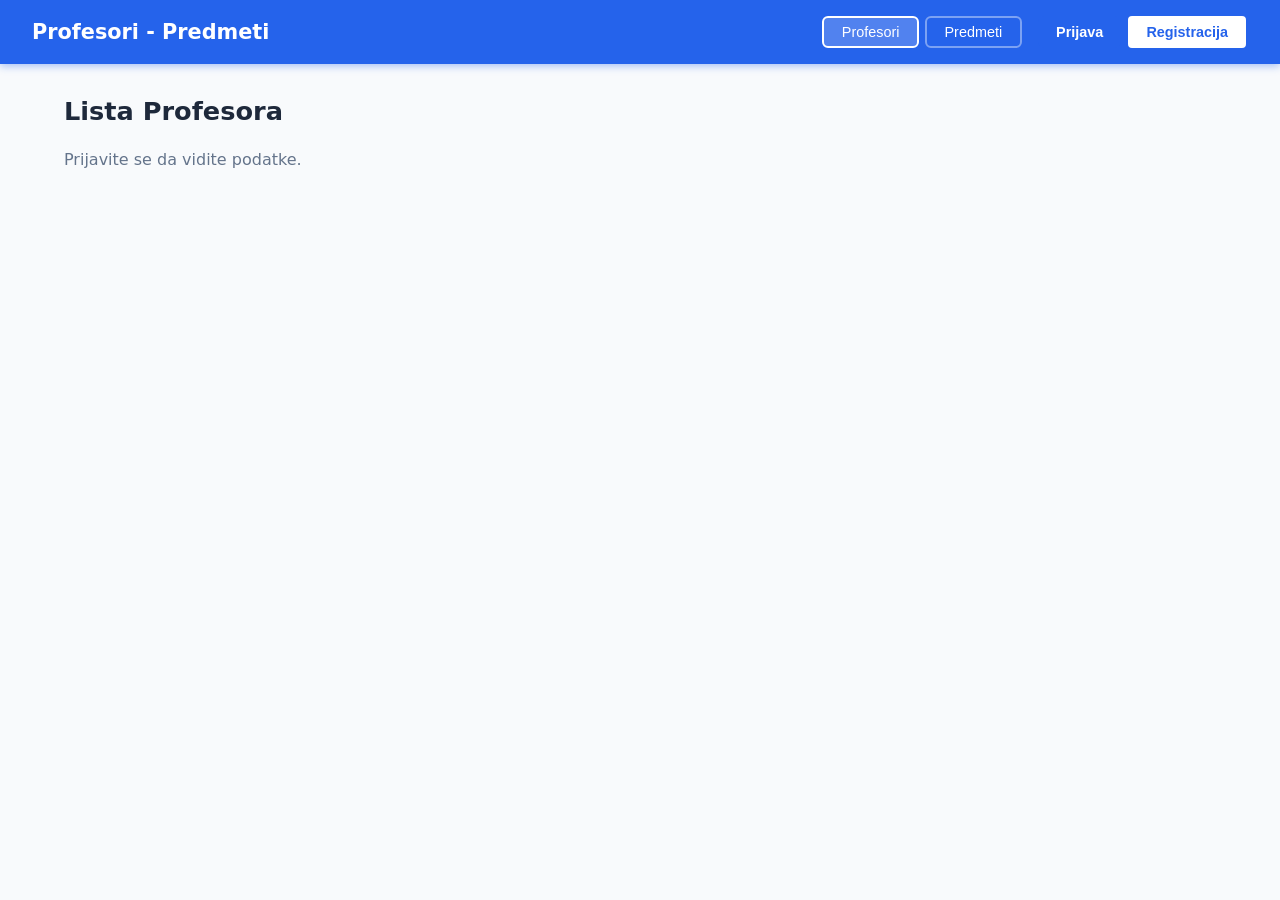
<file: frontend/index.html>
<!DOCTYPE html>
<html lang='sr'>
<head>
  <meta charset='UTF-8'>
  <meta name='viewport' content='width=device-width, initial-scale=1.0'>
  <title>Profesori i Predmeti</title>
  <link rel='stylesheet' href='style.css'>
</head>
<body>
  <nav class='navbar'>
    <div class='nav-brand'>Profesori - Predmeti</div>
    <div class='nav-links'>
      <button onclick='showTab("professors")' class='tab-btn active'
        id='tab-professors'>Profesori</button>
      <button onclick='showTab("subjects")' class='tab-btn'
        id='tab-subjects'>Predmeti</button>
    </div>
    <div id='user-info' class='user-info hidden'>
      <span id='username-display'></span>
      <span class='badge' id='role-badge'></span>
      <button onclick='logout()' class='btn btn-danger'>Odjavi se</button>
    </div>
    <div id='auth-buttons'>
      <button onclick='showModal("login")' class='btn btn-primary'>Prijava</button>
      <button onclick='showModal("register")' class='btn btn-secondary'>Registracija</button>
    </div>
  </nav>
 
  <main class='container'>
    <div id='alert' class='alert hidden'></div>
 
    <section id='professors-tab'>
      <div class='section-header'>
        <h2>Lista Profesora</h2>
        <button onclick='showProfessorForm()' class='btn btn-primary admin-only hidden'>
          + Dodaj Profesora
        </button>
      </div>
      <div id='professors-grid' class='grid'></div>
    </section>
 
    <section id='subjects-tab' class='hidden'>
      <div class='section-header'>
        <h2>Lista Predmeta</h2>
        <button onclick='showSubjectForm()' class='btn btn-primary admin-only hidden'>
          + Dodaj Predmet
        </button>
      </div>
      <div id='subjects-grid' class='grid'></div>
    </section>
  </main>
 
  <div id='login-modal' class='modal-overlay hidden'>
    <div class='modal'>
      <h3>Prijava</h3>
      <input type='text' id='login-username' placeholder='Username'>
      <input type='password' id='login-password' placeholder='Lozinka'>
      <button onclick='login()' class='btn btn-primary full-width'>Prijavi se</button>
      <button onclick='closeModal()' class='btn btn-ghost full-width'>Otkaži</button>
      <div>
        <span>Admin username: admin | password: admin123</span>
        <span>User username: user | password: user123</span>
      </div>
    </div>
  </div>
 
  <div id='register-modal' class='modal-overlay hidden'>
    <div class='modal'>
      <h3>Registracija</h3>
      <input type='text' id='reg-username' placeholder='Username (min 3 karaktera)'>
      <input type='email' id='reg-email' placeholder='Email'>
      <input type='password' id='reg-password' placeholder='Lozinka (min 6 karaktera)'>
      <button onclick='register()' class='btn btn-primary full-width'>Registruj se</button>
      <button onclick='closeModal()' class='btn btn-ghost full-width'>Otkaži</button>
    </div>
  </div>
 
  <div id='professor-modal' class='modal-overlay hidden'>
    <div class='modal'>
      <h3 id='professor-modal-title'>Dodaj Profesora</h3>
      <input type='hidden' id='prof-id'>
      <label for='subj-semester'>Ime:</label>
      <input type='text' id='prof-firstName' placeholder='Ime'>
      <label for='subj-semester'>Prezime:</label>
      <input type='text' id='prof-lastName' placeholder='Prezime'>
      <label for='subj-semester'>Email:</label>
      <input type='email' id='prof-email' placeholder='Email'>
      <button onclick='saveProfessor()' class='btn btn-primary full-width'>Sačuvaj</button>
      <button onclick='closeModal()' class='btn btn-ghost full-width'>Otkaži</button>
    </div>
  </div>

  <div id='subject-modal' class='modal-overlay hidden'>
    <div class='modal'>
      <h3 id='subject-modal-title'>Dodaj Predmet</h3>
      <input type='hidden' id='subj-id'>
      <label for='subj-semester'>Naziv predmeta:</label>
      <input type='text' id='subj-name' placeholder='Naziv predmeta'>
      <label for='subj-semester'>Opis predmeta:</label>
      <textarea id='subj-description' placeholder='Opis predmeta'></textarea>
      <label for='subj-espb'>ESPB:</label>
      <input type='number' id='subj-espb' placeholder='ESPB (1-60)' min='1' max='60'>
      <label for='subj-semester'>Semestar:</label>
      <input type='number' id='subj-semester' placeholder='Semestar (1-10)' min='1' max='10'>
      <label for='subj-professor'>Profesor:</label>
      <select id='subj-professor'>
        <option value=''>Izaberi profesora</option>
      </select>
      <button onclick='saveSubject()' class='btn btn-primary full-width'>Sačuvaj</button>
      <button onclick='closeModal()' class='btn btn-ghost full-width'>Otkaži</button>
    </div>
  </div>
 
  <script src='index.js'></script>
</body>
</html>
</file>
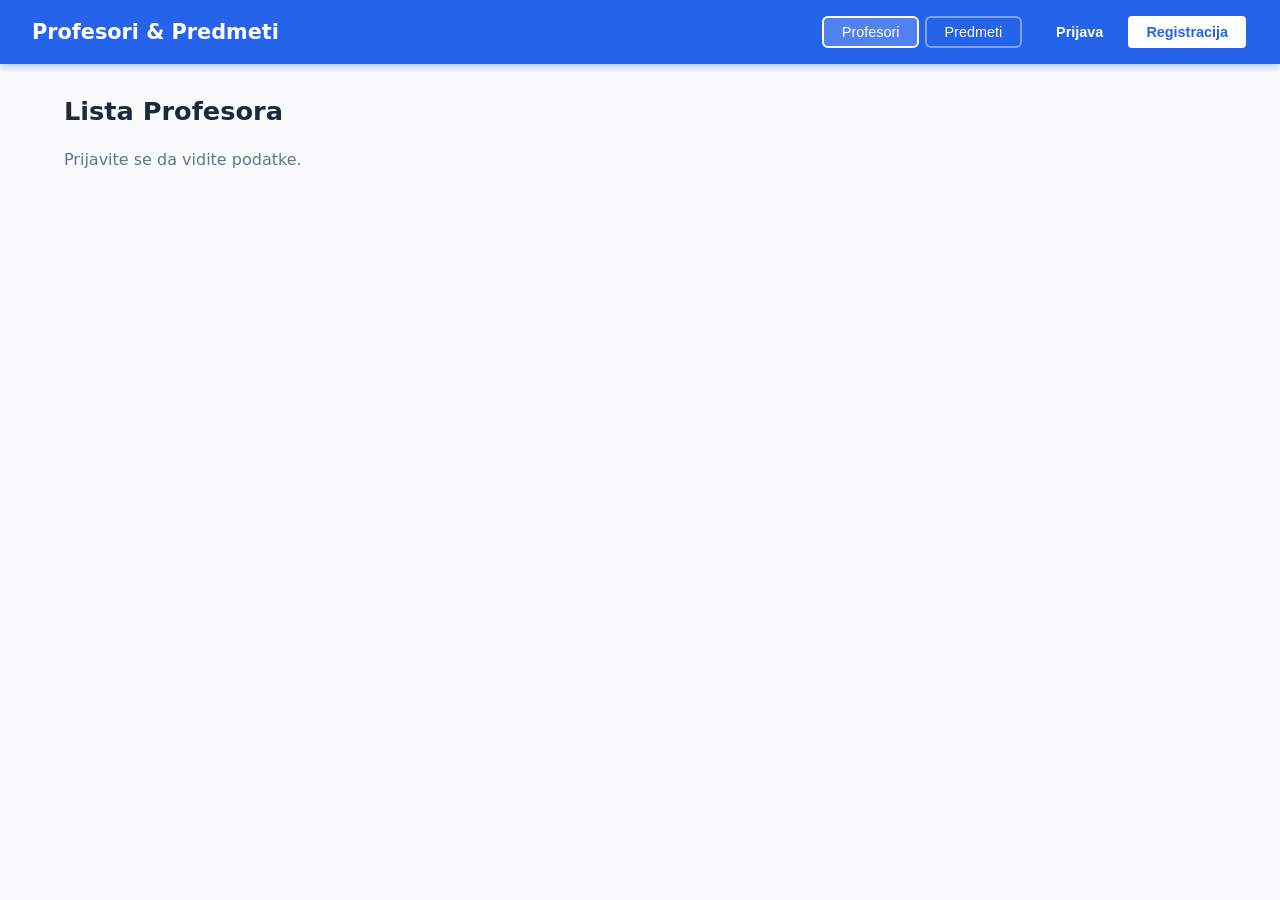
<file: public/index.html>
<!DOCTYPE html>
<html lang='sr'>
<head>
  <meta charset='UTF-8'>
  <meta name='viewport' content='width=device-width, initial-scale=1.0'>
  <title>Profesori i Predmeti</title>
  <link rel='stylesheet' href='style.css'>
</head>
<body>
  <nav class='navbar'>
    <div class='nav-brand'>Profesori & Predmeti</div>
    <div class='nav-links'>
      <button onclick='showTab("professors")' class='tab-btn active'
        id='tab-professors'>Profesori</button>
      <button onclick='showTab("subjects")' class='tab-btn'
        id='tab-subjects'>Predmeti</button>
    </div>
    <div id='user-info' class='user-info hidden'>
      <span id='username-display'></span>
      <span class='badge' id='role-badge'></span>
      <button onclick='logout()' class='btn btn-danger'>Odjavi se</button>
    </div>
    <div id='auth-buttons'>
      <button onclick='showModal("login")' class='btn btn-primary'>Prijava</button>
      <button onclick='showModal("register")' class='btn btn-secondary'>Registracija</button>
    </div>
  </nav>
 
  <main class='container'>
    <!-- ALERT BOX -->
    <div id='alert' class='alert hidden'></div>
 
    <section id='professors-tab'>
      <div class='section-header'>
        <h2>Lista Profesora</h2>
        <button onclick='showProfessorForm()' class='btn btn-primary admin-only hidden'>
          + Dodaj Profesora
        </button>
      </div>
      <div id='professors-grid' class='grid'></div>
    </section>
 
    <section id='subjects-tab' class='hidden'>
      <div class='section-header'>
        <h2>Lista Predmeta</h2>
        <button onclick='showSubjectForm()' class='btn btn-primary admin-only hidden'>
          + Dodaj Predmet
        </button>
      </div>
      <div id='subjects-grid' class='grid'></div>
    </section>
  </main>
 
  <div id='login-modal' class='modal-overlay hidden'>
    <div class='modal'>
      <h3>Prijava</h3>
      <input type='text' id='login-username' placeholder='Username'>
      <input type='password' id='login-password' placeholder='Lozinka'>
      <button onclick='login()' class='btn btn-primary full-width'>Prijavi se</button>
      <button onclick='closeModal()' class='btn btn-ghost full-width'>Otkaži</button>
    </div>
  </div>
 
  <div id='register-modal' class='modal-overlay hidden'>
    <div class='modal'>
      <h3>Registracija</h3>
      <input type='text' id='reg-username' placeholder='Username (min 3 karaktera)'>
      <input type='email' id='reg-email' placeholder='Email'>
      <input type='password' id='reg-password' placeholder='Lozinka (min 6 karaktera)'>
      <select id='reg-role'>
        <option value='USER'>Korisnik (USER)</option>
        <option value='ADMIN'>Administrator (ADMIN)</option>
      </select>
      <button onclick='register()' class='btn btn-primary full-width'>Registruj se</button>
      <button onclick='closeModal()' class='btn btn-ghost full-width'>Otkaži</button>
    </div>
  </div>
 
  <div id='professor-modal' class='modal-overlay hidden'>
    <div class='modal'>
      <h3 id='professor-modal-title'>Dodaj Profesora</h3>
      <input type='hidden' id='prof-id'>
      <input type='text' id='prof-firstName' placeholder='Ime'>
      <input type='text' id='prof-lastName' placeholder='Prezime'>
      <input type='email' id='prof-email' placeholder='Email'>
      <input type='text' id='prof-department' placeholder='Departman'>
      <button onclick='saveProfessor()' class='btn btn-primary full-width'>Sačuvaj</button>
      <button onclick='closeModal()' class='btn btn-ghost full-width'>Otkaži</button>
    </div>
  </div>

  <div id='subject-modal' class='modal-overlay hidden'>
    <div class='modal'>
      <h3 id='subject-modal-title'>Dodaj Predmet</h3>
      <input type='hidden' id='subj-id'>
      <input type='text' id='subj-name' placeholder='Naziv predmeta'>
      <textarea id='subj-description' placeholder='Opis predmeta'></textarea>
      <input type='number' id='subj-espb' placeholder='ESPB (1-60)' min='1' max='60'>
      <input type='number' id='subj-semester' placeholder='Semestar (1-10)' min='1' max='10'>
      <select id='subj-professor'>
        <option value=''>Izaberi profesora</option>
      </select>
      <button onclick='saveSubject()' class='btn btn-primary full-width'>Sačuvaj</button>
      <button onclick='closeModal()' class='btn btn-ghost full-width'>Otkaži</button>
    </div>
  </div>
 
  <script src='app.js'></script>
</body>
</html>
</file>
<file: frontend/style.css>
:root {
  --primary: #2563EB;
  --primary-dark: #1D4ED8;
  --danger: #DC2626;
  --success: #16A34A;
  --bg: #F8FAFC;
  --card: #FFFFFF;
  --text: #1E293B;
  --muted: #64748B;
  --border: #E2E8F0;
  --radius: 10px;
  --shadow: 0 4px 24px rgba(0,0,0,.08);
}
* { margin:0; padding:0; box-sizing:border-box; }
body { font-family:'Segoe UI',system-ui,sans-serif;
       background:var(--bg); color:var(--text); }
 
.navbar {
  display:flex; align-items:center; gap:16px;
  padding:0 32px; height:64px;
  background:var(--primary); color:#fff;
  box-shadow:0 2px 8px rgba(37,99,235,.4);
}
.nav-brand { font-size:1.3rem; font-weight:700; flex:1; }
.tab-btn {
  background:transparent; border:2px solid rgba(255,255,255,.4);
  color:#fff; padding:6px 18px; border-radius:6px;
  cursor:pointer; font-size:.9rem; transition:all .2s;
}
.tab-btn.active, .tab-btn:hover { background:rgba(255,255,255,.2);
  border-color:#fff; }
.user-info { display:flex; align-items:center; gap:10px; }
.badge { background:#fff; color:var(--primary);
  padding:2px 10px; border-radius:99px; font-size:.8rem;
  font-weight:700; }
 
.container { max-width:1200px; margin:32px auto; padding:0 24px; }
.section-header {
  display:flex; justify-content:space-between; align-items:center;
  margin-bottom:24px;
}
.section-header h2 { font-size:1.6rem; color:var(--text); }
.grid { display:grid;
  grid-template-columns:repeat(auto-fill, minmax(320px, 1fr));
  gap:20px; }
 
.card {
  background:var(--card); border-radius:var(--radius);
  box-shadow:var(--shadow); padding:24px;
  border:1px solid var(--border); transition:transform .2s;
}
.card:hover { transform:translateY(-2px); }
.card-title { font-size:1.15rem; font-weight:700; margin-bottom:8px; }
.card-meta { color:var(--muted); font-size:.88rem; margin-bottom:4px; }
.card-actions { display:flex; gap:8px; margin-top:16px; }
 
.btn {
  padding:8px 18px; border:none; border-radius:6px;
  cursor:pointer; font-size:.9rem; font-weight:600;
  transition:all .2s;
}
.btn-primary { background:var(--primary); color:#fff; }
.btn-primary:hover { background:var(--primary-dark); }
.btn-danger { background:var(--danger); color:#fff; }
.btn-danger:hover { background:#B91C1C; }
.btn-secondary { background:#fff; color:var(--primary);
  border:2px solid var(--primary); }
.btn-ghost { background:transparent; color:var(--muted);
  border:1px solid var(--border); }
.btn-ghost:hover { background:var(--bg); }
.full-width { width:100%; margin-top:8px; }
 
.modal-overlay {
  position:fixed; inset:0; background:rgba(0,0,0,.5);
  display:flex; align-items:center; justify-content:center;
  z-index:1000;
}
.modal {
  background:#fff; border-radius:var(--radius);
  padding:32px; width:420px; max-width:95vw;
  box-shadow:0 20px 60px rgba(0,0,0,.2);
}
.modal h3 { margin-bottom:20px; font-size:1.3rem; }
.modal input, .modal select, .modal textarea {
  width:100%; padding:10px 14px; margin-bottom:12px;
  border:1px solid var(--border); border-radius:6px;
  font-size:.95rem; transition:border .2s;
}
.modal input:focus, .modal select:focus, .modal textarea:focus {
  outline:none; border-color:var(--primary);
  box-shadow:0 0 0 3px rgba(37,99,235,.15);
}
.modal textarea { min-height:80px; resize:vertical; }
 
.alert {
  padding:12px 20px; border-radius:var(--radius);
  margin-bottom:20px; font-weight:600;
}
.alert-success { background:#DCFCE7; color:#15803D; border:1px solid #86EFAC; }
.alert-error   { background:#FEE2E2; color:#991B1B; border:1px solid #FECACA; }
 
.hidden { display:none !important; }
.tag {
  display:inline-block; background:#EFF6FF; color:var(--primary);
  border-radius:99px; padding:2px 10px; font-size:.8rem;
  font-weight:600; margin-right:4px;
}
@media (max-width:600px) {
  .navbar { flex-wrap:wrap; height:auto; padding:12px; }
  .grid { grid-template-columns:1fr; }
}
</file>
<file: public/style.css>
/* ── Varijable i reset ─────────────────────────────── */
:root {
  --primary: #2563EB;
  --primary-dark: #1D4ED8;
  --danger: #DC2626;
  --success: #16A34A;
  --bg: #F8FAFC;
  --card: #FFFFFF;
  --text: #1E293B;
  --muted: #64748B;
  --border: #E2E8F0;
  --radius: 10px;
  --shadow: 0 4px 24px rgba(0,0,0,.08);
}
* { margin:0; padding:0; box-sizing:border-box; }
body { font-family:'Segoe UI',system-ui,sans-serif;
       background:var(--bg); color:var(--text); }
 
/* ── Navbar ───────────────────────────────────────── */
.navbar {
  display:flex; align-items:center; gap:16px;
  padding:0 32px; height:64px;
  background:var(--primary); color:#fff;
  box-shadow:0 2px 8px rgba(37,99,235,.4);
}
.nav-brand { font-size:1.3rem; font-weight:700; flex:1; }
.tab-btn {
  background:transparent; border:2px solid rgba(255,255,255,.4);
  color:#fff; padding:6px 18px; border-radius:6px;
  cursor:pointer; font-size:.9rem; transition:all .2s;
}
.tab-btn.active, .tab-btn:hover { background:rgba(255,255,255,.2);
  border-color:#fff; }
.user-info { display:flex; align-items:center; gap:10px; }
.badge { background:#fff; color:var(--primary);
  padding:2px 10px; border-radius:99px; font-size:.8rem;
  font-weight:700; }
 
/* ── Container + Grid ─────────────────────────────── */
.container { max-width:1200px; margin:32px auto; padding:0 24px; }
.section-header {
  display:flex; justify-content:space-between; align-items:center;
  margin-bottom:24px;
}
.section-header h2 { font-size:1.6rem; color:var(--text); }
.grid { display:grid;
  grid-template-columns:repeat(auto-fill, minmax(320px, 1fr));
  gap:20px; }
 
/* ── Kartice ──────────────────────────────────────── */
.card {
  background:var(--card); border-radius:var(--radius);
  box-shadow:var(--shadow); padding:24px;
  border:1px solid var(--border); transition:transform .2s;
}
.card:hover { transform:translateY(-2px); }
.card-title { font-size:1.15rem; font-weight:700; margin-bottom:8px; }
.card-meta { color:var(--muted); font-size:.88rem; margin-bottom:4px; }
.card-actions { display:flex; gap:8px; margin-top:16px; }
 
/* ── Dugmad ───────────────────────────────────────── */
.btn {
  padding:8px 18px; border:none; border-radius:6px;
  cursor:pointer; font-size:.9rem; font-weight:600;
  transition:all .2s;
}
.btn-primary { background:var(--primary); color:#fff; }
.btn-primary:hover { background:var(--primary-dark); }
.btn-danger { background:var(--danger); color:#fff; }
.btn-danger:hover { background:#B91C1C; }
.btn-secondary { background:#fff; color:var(--primary);
  border:2px solid var(--primary); }
.btn-ghost { background:transparent; color:var(--muted);
  border:1px solid var(--border); }
.btn-ghost:hover { background:var(--bg); }
.full-width { width:100%; margin-top:8px; }
 
/* ── Modali ───────────────────────────────────────── */
.modal-overlay {
  position:fixed; inset:0; background:rgba(0,0,0,.5);
  display:flex; align-items:center; justify-content:center;
  z-index:1000;
}
.modal {
  background:#fff; border-radius:var(--radius);
  padding:32px; width:420px; max-width:95vw;
  box-shadow:0 20px 60px rgba(0,0,0,.2);
}
.modal h3 { margin-bottom:20px; font-size:1.3rem; }
.modal input, .modal select, .modal textarea {
  width:100%; padding:10px 14px; margin-bottom:12px;
  border:1px solid var(--border); border-radius:6px;
  font-size:.95rem; transition:border .2s;
}
.modal input:focus, .modal select:focus, .modal textarea:focus {
  outline:none; border-color:var(--primary);
  box-shadow:0 0 0 3px rgba(37,99,235,.15);
}
.modal textarea { min-height:80px; resize:vertical; }
 
/* ── Alert ────────────────────────────────────────── */
.alert {
  padding:12px 20px; border-radius:var(--radius);
  margin-bottom:20px; font-weight:600;
}
.alert-success { background:#DCFCE7; color:#15803D; border:1px solid #86EFAC; }
.alert-error   { background:#FEE2E2; color:#991B1B; border:1px solid #FECACA; }
 
/* ── Utils ────────────────────────────────────────── */
.hidden { display:none !important; }
.tag {
  display:inline-block; background:#EFF6FF; color:var(--primary);
  border-radius:99px; padding:2px 10px; font-size:.8rem;
  font-weight:600; margin-right:4px;
}
@media (max-width:600px) {
  .navbar { flex-wrap:wrap; height:auto; padding:12px; }
  .grid { grid-template-columns:1fr; }
}
</file>
